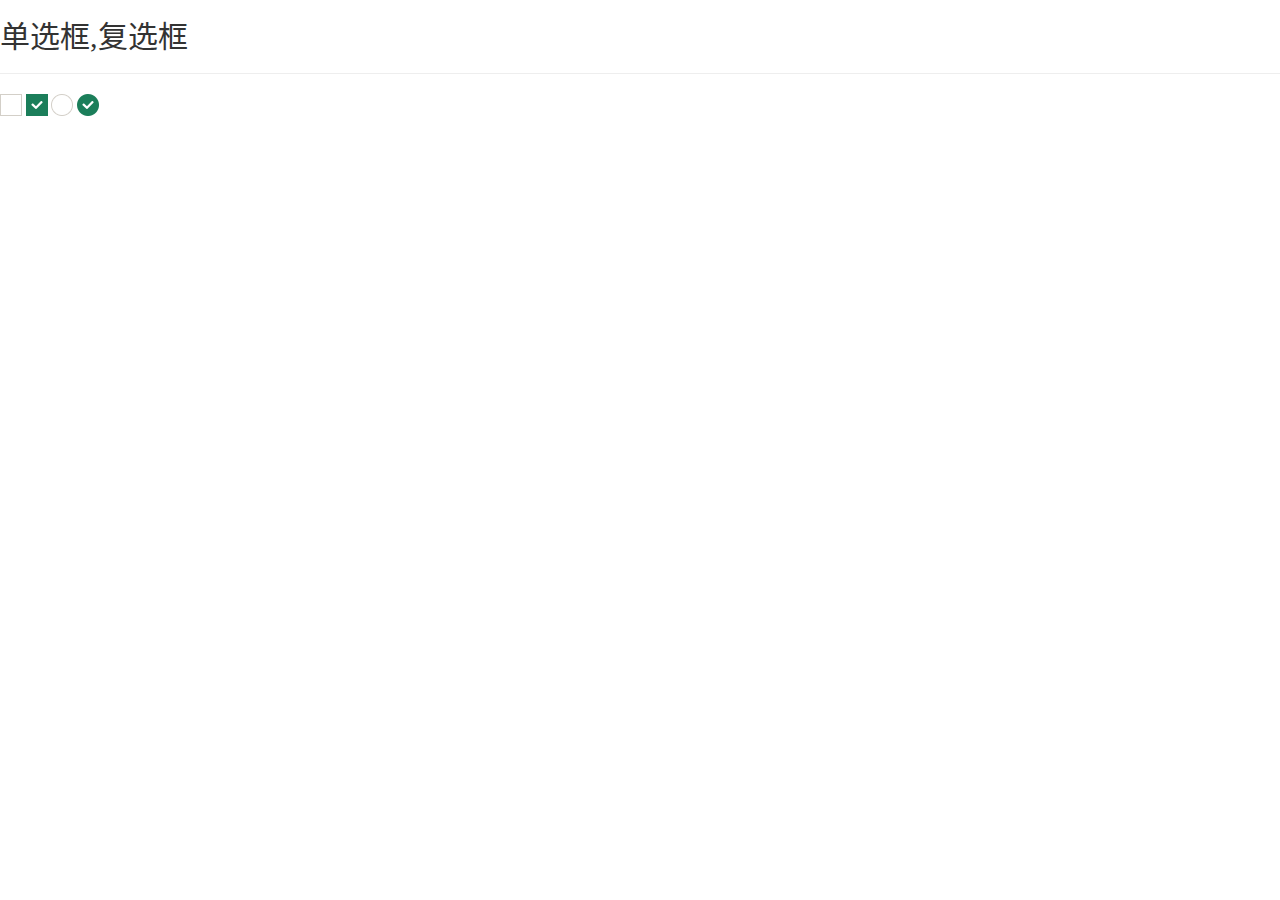
<file: components/icheck.html>
<!DOCTYPE html>
<html lang="zh-CN">
<head>
    <meta charset="utf-8">
    <meta http-equiv="X-UA-Compatible" content="IE=edge">
    <!-- 上述3个meta标签*必须*放在最前面，任何其他内容都*必须*跟随其后！ -->
    <title>表单</title>

    <!-- Bootstrap -->
    <link href="../css/bootstrap.min.css" rel="stylesheet">
    <link href="../css/commonstyle_hu.css" rel="stylesheet">
    <link href="../css/green.css" rel="stylesheet" >
    <link href="../css/square.css" rel="stylesheet">

</head>
<body>

<h2>单选框,复选框</h2>
<hr>

<input type="checkbox">
<input type="checkbox" checked>
<input type="radio" name="iCheck">
<input type="radio" name="iCheck" checked>

<!-- jQuery (necessary for Bootstrap's JavaScript plugins) -->
<script src="../js/jquery-3.2.1.min.js"></script>
<script src="../js/icheck.min.js"></script>
<!-- Include all compiled plugins (below), or include individual files as needed -->
<script src="../js/bootstrap.min.js"></script>

<script>

    $('input').iCheck({
        checkboxClass: 'icheckbox_square-green',
        radioClass: 'iradio_square-green',
        increaseArea: '20%' //可选
    });
</script>
</body>
</html>
</file>
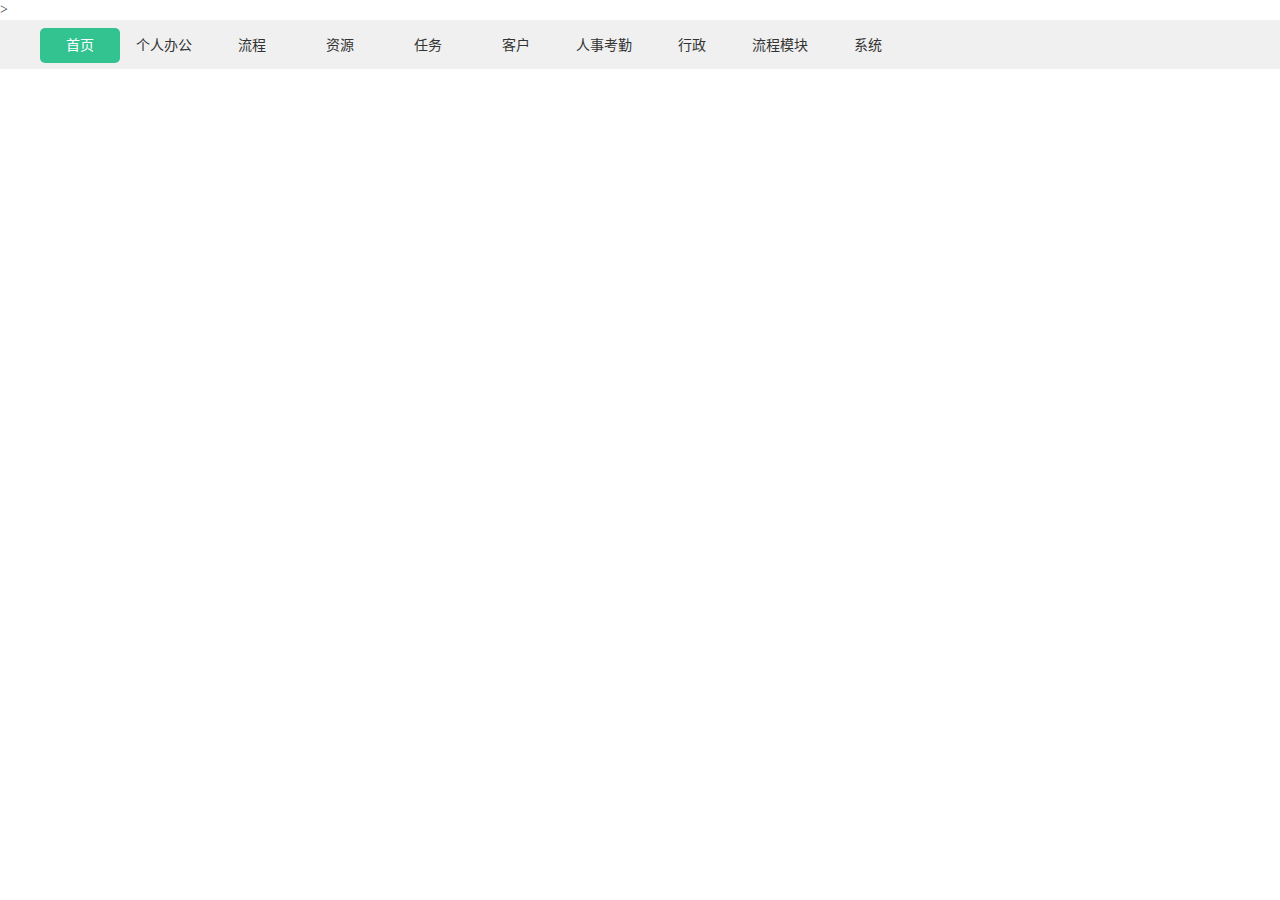
<file: components/navBox.html>
<!DOCTYPE html>
<html lang="zh-CN">
<head>
    <meta charset="utf-8">
    <meta http-equiv="X-UA-Compatible" content="IE=edge">>
    <title>navBOX</title>

    <!-- Bootstrap -->
    <link href="../css/bootstrap.min.css" rel="stylesheet">
    <link href="../css/commonstyle_hu.css" rel="stylesheet">
</head>
<body>
<!--导航开始-->
<div id="navBox">
    <ul>
        <li><a href="#" class="active">首页</a></li>
        <li><a href="#">个人办公</a></li>
        <li><a href="#">流程</a></li>
        <li><a href="#">资源</a></li>
        <li><a href="#">任务</a></li>
        <li><a href="#">客户</a></li>
        <li><a href="#">人事考勤</a></li>
        <li><a href="#">行政</a></li>
        <li><a href="#">流程模块</a></li>
        <li><a href="#">系统</a></li>
    </ul>
</div>
<!--导航结束-->


<!-- jQuery (necessary for Bootstrap's JavaScript plugins) -->
<script src="../js/jquery-3.2.1.min.js"></script>
<!-- Include all compiled plugins (below), or include individual files as needed -->
<script src="../js/bootstrap.min.js"></script>
</body>
</html>
</file>
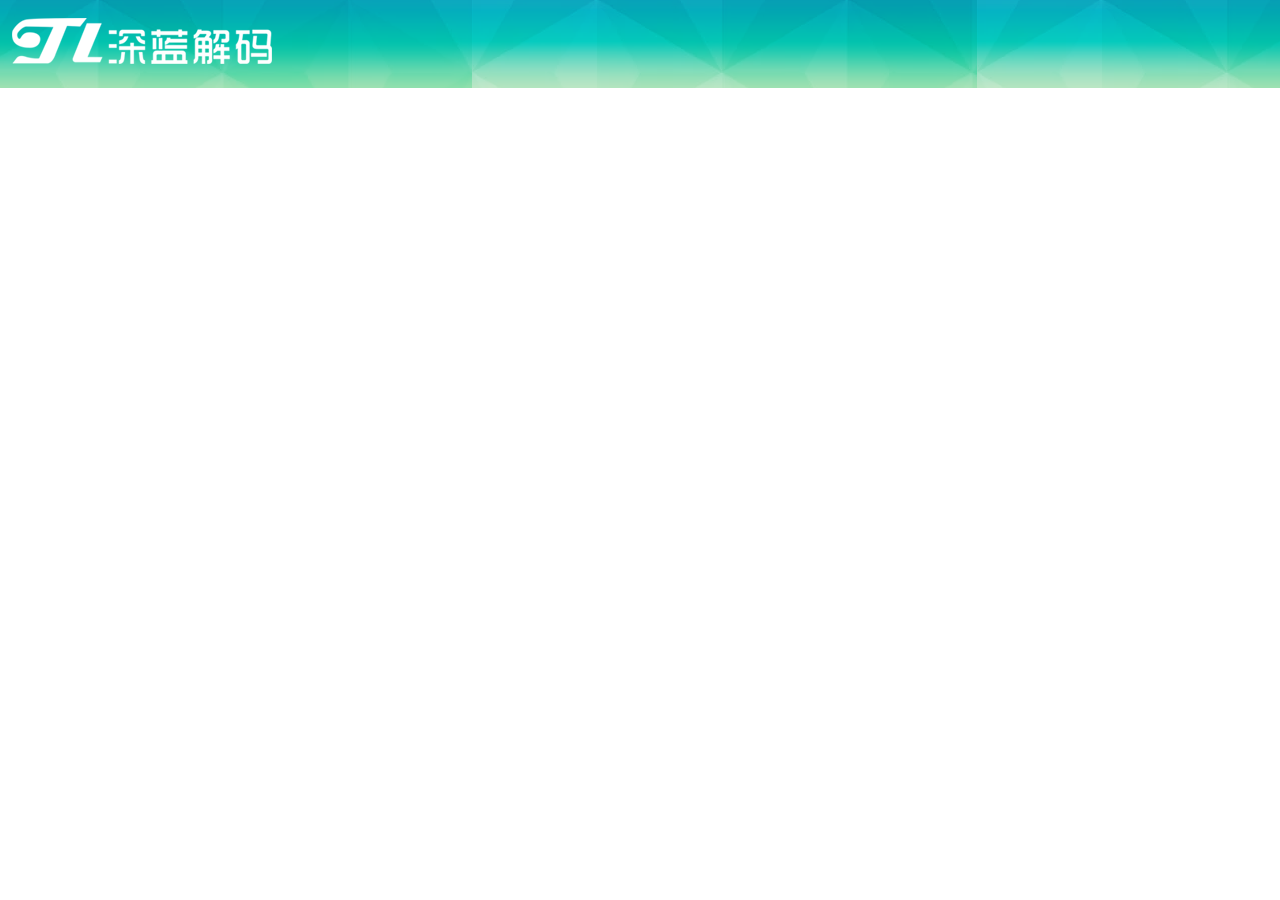
<file: components/导航组件.html>
<!DOCTYPE html>
<html lang="zh-CN">
<head>
    <meta charset="utf-8">
    <meta http-equiv="X-UA-Compatible" content="IE=edge">
    <!-- 上述3个meta标签*必须*放在最前面，任何其他内容都*必须*跟随其后！ -->
    <title>按钮组件</title>

    <!-- Bootstrap -->
    <link href="../css/bootstrap.min.css" rel="stylesheet">
    <link href="../css/commonstyle_hu.css" rel="stylesheet">

</head>
<body>
<!--导航开始-->
<div id="nav">
    <a href="#">
        <div class="logo"></div>
    </a>

    <div>
        <div class="Avatar"></div>
        <div class="name"></div>
        <div class="down"></div>
    </div>
</div>
<!--导航结束-->


<!-- jQuery (necessary for Bootstrap's JavaScript plugins) -->
<script src="../js/jquery-3.2.1.min.js"></script>
<!-- Include all compiled plugins (below), or include individual files as needed -->
<script src="../js/bootstrap.min.js"></script>
</body>
</html>
</file>
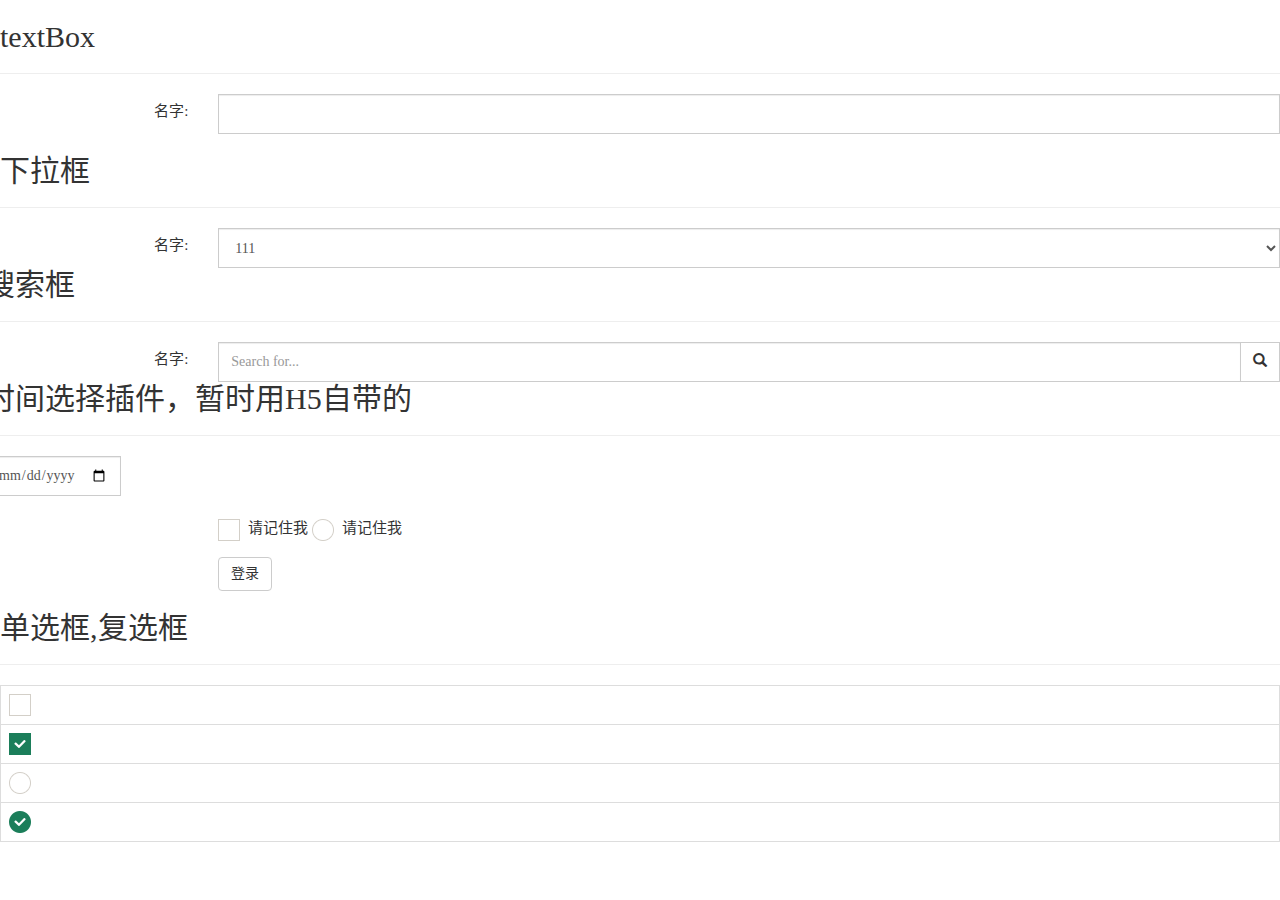
<file: components/表单.html>
<!DOCTYPE html>
<html lang="zh-CN">
<head>
    <meta charset="utf-8">
    <meta http-equiv="X-UA-Compatible" content="IE=edge">
    <!-- 上述3个meta标签*必须*放在最前面，任何其他内容都*必须*跟随其后！ -->
    <title>表单</title>

    <!-- Bootstrap -->
    <link href="../css/bootstrap.min.css" rel="stylesheet">
    <link href="../css/commonstyle_hu.css" rel="stylesheet">

    <link href="../css/green.css" rel="stylesheet">
    <link href="../css/square.css" rel="stylesheet">
    <style>

    </style>

</head>
<body>

<form class="form-horizontal biaodan" role="form">
    <h2>textBox</h2>
    <hr>
    <div class="form-group">
        <label for="" class="col-sm-2 control-label">名字:</label>
        <div class="col-sm-10">
            <input type="text" class="form-control" id="" placeholder="">
        </div>
    </div>
    <h2>下拉框</h2>
    <hr>
    <div class="form-group">
        <label for="" class="col-sm-2 control-label">名字:</label>
        <div class="col-sm-10">
            <select name="" id="" class="form-control">
                <option value="">111</option>
                <option value="">111</option>
                <option value="">111</option>
                <option value="">111</option>
            </select>
        </div>

        <h2>搜索框</h2>
        <hr>
        <label for="" class="col-sm-2 control-label">名字:</label>
        <div class="col-sm-10">
            <div class="input-group">
                <input type="text" class="form-control" placeholder="Search for...">
                <span class="input-group-btn">
                    <button class="btn btn-default search-btn" type="button">
                        <span class="glyphicon glyphicon-search" aria-hidden="true"></span>
                    </button>
              </span>
            </div>
        </div>

        <h2>时间选择插件，暂时用H5自带的</h2>
        <hr>
        <div class="input-group">
            <input type="date" class="form-control" placeholder="选择日期...">
        </div>

    </div>
    <div class="form-group">
        <div class="col-sm-offset-2 col-sm-10">
            <div class="checkbox">
                <span id="Rememberme">
                    <input type="checkbox"><span class="Rememberme">请记住我</span>
                </span>

                <span id="Rememberme">
                  <input type="radio" name="iCheck"><span class="Rememberme">请记住我</span>
                </span>
            </div>
        </div>
    </div>
    <div class="form-group">
        <div class="col-sm-offset-2 col-sm-10">
            <button type="submit" class="btn btn-default">登录</button>
        </div>
    </div>
</form>


<h2>单选框,复选框</h2>
<hr>

<table class="table table-bordered">
    <tr>
        <td>
            <input type="checkbox">
        </td>
    </tr>
    <tr>
        <td>
            <input type="checkbox" checked>
        </td>
    </tr>
    <tr>
        <td><input type="radio" name="iCheck"></td>
    </tr>
    <tr>
        <td><input type="radio" name="iCheck" checked></td>
    </tr>
</table>


<!-- jQuery (necessary for Bootstrap's JavaScript plugins) -->
<script src="../js/jquery-3.2.1.min.js"></script>

<!-- Include all compiled plugins (below), or include individual files as needed -->
<script src="../js/bootstrap.min.js"></script>

<script src="../js/icheck.min.js"></script>
<script>
    $('input').iCheck({
        checkboxClass: 'icheckbox_square-green',
        radioClass: 'iradio_square-green',
        increaseArea: '20%' //可选
    });
</script>
</body>
</html>
</file>
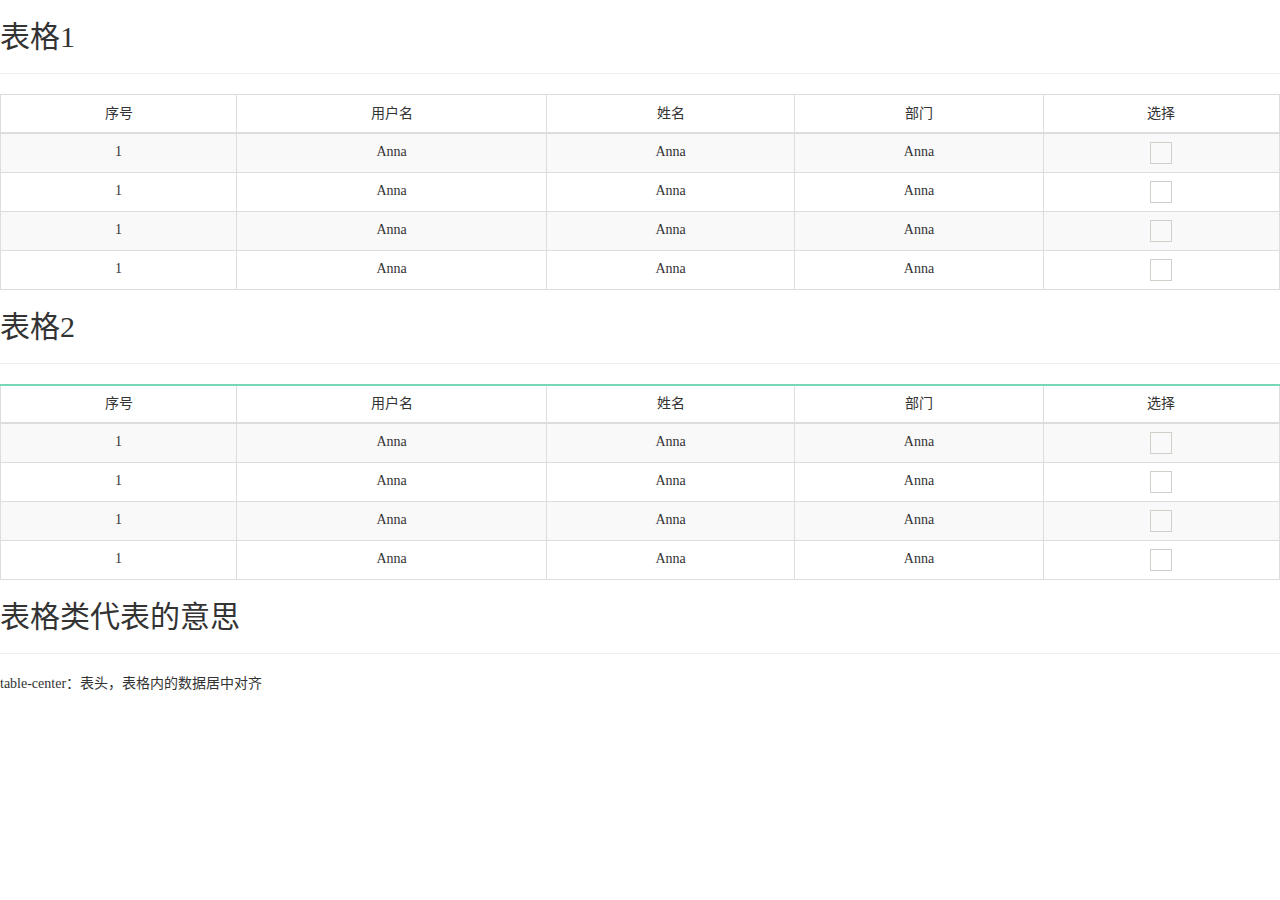
<file: components/表格.html>
<!DOCTYPE html>
<html lang="zh-CN">
<head>
    <meta charset="utf-8">
    <meta http-equiv="X-UA-Compatible" content="IE=edge">
    <!-- 上述3个meta标签*必须*放在最前面，任何其他内容都*必须*跟随其后！ -->
    <title>表格组件</title>

    <!-- Bootstrap -->
    <link href="../css/bootstrap.min.css" rel="stylesheet">
    <link href="../css/commonstyle_hu.css" rel="stylesheet">
    <link href="../css/green.css" rel="stylesheet">
    <link href="../css/square.css" rel="stylesheet">
    <style>

    </style>

</head>
<body>
<h2>表格1</h2>
<hr>
<table class="table table-bordered table-striped table-center">
    <thead>
    <tr>
        <th>序号</th>
        <th>用户名</th>
        <th>姓名</th>
        <th>部门</th>
        <th>选择</th>
    </tr>
    </thead>
    <tbody>
    <tr>
        <td>1</td>
        <td>Anna</td>
        <td>Anna</td>
        <td>Anna</td>
        <td><input type="checkbox"></td>
    </tr>
    <tr>
        <td>1</td>
        <td>Anna</td>
        <td>Anna</td>
        <td>Anna</td>
        <td><input type="checkbox"></td>
    </tr>
    <tr>
        <td>1</td>
        <td>Anna</td>
        <td>Anna</td>
        <td>Anna</td>
        <td><input type="checkbox"></td>
    </tr>
    <tr>
        <td>1</td>
        <td>Anna</td>
        <td>Anna</td>
        <td>Anna</td>
        <td><input type="checkbox"></td>
    </tr>
    </tbody>
</table>

<h2>表格2</h2>
<hr>


<table class="table table-bordered table-striped table-center table-top-border" >
    <thead>
    <tr>
        <th>序号</th>
        <th>用户名</th>
        <th>姓名</th>
        <th>部门</th>
        <th>选择</th>
    </tr>
    </thead>
    <tbody>
    <tr>
        <td>1</td>
        <td>Anna</td>
        <td>Anna</td>
        <td>Anna</td>
        <td><input type="checkbox"></td>
    </tr>
    <tr>
        <td>1</td>
        <td>Anna</td>
        <td>Anna</td>
        <td>Anna</td>
        <td><input type="checkbox"></td>
    </tr>
    <tr>
        <td>1</td>
        <td>Anna</td>
        <td>Anna</td>
        <td>Anna</td>
        <td><input type="checkbox"></td>
    </tr>
    <tr>
        <td>1</td>
        <td>Anna</td>
        <td>Anna</td>
        <td>Anna</td>
        <td><input type="checkbox"></td>
    </tr>
    </tbody>
</table>

<h2>表格类代表的意思</h2>
<hr>
table-center：表头，表格内的数据居中对齐



<!-- jQuery (necessary for Bootstrap's JavaScript plugins) -->
<script src="../js/jquery-3.2.1.min.js"></script>
<!-- Include all compiled plugins (below), or include individual files as needed -->
<script src="../js/bootstrap.min.js"></script>

<script src="../js/icheck.min.js"></script>
<script>
    $('input').iCheck({
        checkboxClass: 'icheckbox_square-green',
        radioClass: 'iradio_square-green',
        increaseArea: '20%' //可选
    });
</script>
</body>
</html>
</file>
<file: css/commonstyle_hu.css>
body{
    font-family: '微软雅黑';
}

/*导航组件样式*/
#nav {
    height: 89px;
    width: 100%;
    background: url("../images/bg_nav.png") repeat-x;
}

#nav .logo {
    height: 89px;
    width: 275px;
    background: url("../images/logo.png") no-repeat 12px 18px;
}

/*navBOX组件*/
#navBox {
    height: 49px;
    width: 100%;
    background: #f0f0f0;
    margin-top: -10px;
}

#navBox ul {
    list-style: none;
    display: block;
}

#navBox ul > li {
    float: left;

}

#navBox ul > li > a {

    width: 88px;
    height: 35px;
    line-height: 35px;
    display: block;
    text-align: center;
    margin-top: 8px;
    border-radius: 5px;
    text-decoration: none;
    color: #333333;
}

#navBox ul > li > a.active {
    background: #32c391;
    text-align: center;
    width: 80px;
    padding:0 4px;
    height: 35px;
    line-height: 35px;
    display: block;
    margin-top: 8px;
    border-radius: 5px;
    color: #FFF;

}

/*面包屑*/
.breadcrumb {
    padding: 14px 15px;
    margin-bottom:0px;
    list-style: none;
    background-color: #ffffff!important;
    border-radius: 4px;
}
.breadcrumb>li+li:before {
    padding: 0 5px;
    color: #ccc;
    content: "\00a0\003e"!important;
}

/*表单--使用表单添加biaodan类*/

/*记住我*/

#Rememberme{
    height: 24px;
    display: inline-block;
}
.Rememberme{
    line-height: 21px;
    height: 25px;
    padding-left: 8px;
    padding-top: 0px;
    display: inline-block;
    font-size: 15px;
}
.biaodan label{
    font-weight: 400;
    padding-top: 7px;
    margin-bottom: 0;
    text-align: right;
    font-size: 15px;
}


.biaodan .form-control {
    display: block;
    width: 100%;
    height: 40px;
    padding: 6px 12px;
    font-size: 14px;
    line-height: 1.42857143;
    color: #555;
    background-color: #fff;;
    border: 1px solid #ccc;
    border-radius: 0px;
    -webkit-box-shadow: inset 0 1px 1px rgba(0,0,0,.075);
    box-shadow: inset 0 1px 1px rgba(0,0,0,.075);
    -webkit-transition: border-color ease-in-out .15s,-webkit-box-shadow ease-in-out .15s;
    -o-transition: border-color ease-in-out .15s,box-shadow ease-in-out .15s;
    transition: border-color ease-in-out .15s,box-shadow ease-in-out .15s;
}

/*搜索框*/
.search-btn{
    padding: 9px 12px;
    border-radius: 0px;
}
/*弹窗*/

.Popup .modal-header{
    text-align: center;
    background: #32c391;
    color: #FFF;
    /*height: 54px;*/
    /*font-weight: normal;*/
    border-top-left-radius: 4px;
    border-top-right-radius:4px;
    border-bottom-left-radius:0px;
    border-bottom-right-radius:0px;

}

.Popup .modal-body{
    height: 531px;
}

/*表格组件*/
.table-center{
    text-align: center;
    height:38px;
}

.table-center th{
    text-align: center;
    height:38px;
    font-weight: 400;
}

.table-top-border{
    border-top:2px solid #76d7b6;
}
</file>
<file: css/green.css>
/* iCheck plugin Square skin, green
----------------------------------- */
.icheckbox_square-green,
.iradio_square-green {
    display: inline-block;
    *display: inline;
    vertical-align: middle;
    margin: 0;
    padding: 0;
    width: 22px;
    height: 22px;
    background: url(green.png) no-repeat;
    border: none;
    cursor: pointer;
}

.icheckbox_square-green {
    background-position: 0 0;
}
    .icheckbox_square-green.hover {
        background-position: -24px 0;
    }
    .icheckbox_square-green.checked {
        background-position: -48px 0;
    }
    .icheckbox_square-green.disabled {
        background-position: -72px 0;
        cursor: default;
    }
    .icheckbox_square-green.checked.disabled {
        background-position: -96px 0;
    }

.iradio_square-green {
    background-position: -120px 0;
}
    .iradio_square-green.hover {
        background-position: -144px 0;
    }
    .iradio_square-green.checked {
        background-position: -168px 0;
    }
    .iradio_square-green.disabled {
        background-position: -192px 0;
        cursor: default;
    }
    .iradio_square-green.checked.disabled {
        background-position: -216px 0;
    }

/* HiDPI support */
@media (-o-min-device-pixel-ratio: 5/4), (-webkit-min-device-pixel-ratio: 1.25), (min-resolution: 120dpi), (min-resolution: 1.25dppx) {
    .icheckbox_square-green,
    .iradio_square-green {
        background-image: url(green@2x.png);
        -webkit-background-size: 240px 24px;
        background-size: 240px 24px;
    }
}
</file>
<file: css/square.css>
/* iCheck plugin Square skin, black
----------------------------------- */
.icheckbox_square,
.iradio_square {
    display: inline-block;
    *display: inline;
    vertical-align: middle;
    margin: 0;
    padding: 0;
    width: 22px;
    height: 22px;
    background: url(square.png) no-repeat;
    border: none;
    cursor: pointer;
}

.icheckbox_square {
    background-position: 0 0;
}
    .icheckbox_square.hover {
        background-position: -24px 0;
    }
    .icheckbox_square.checked {
        background-position: -48px 0;
    }
    .icheckbox_square.disabled {
        background-position: -72px 0;
        cursor: default;
    }
    .icheckbox_square.checked.disabled {
        background-position: -96px 0;
    }

.iradio_square {
    background-position: -120px 0;
}
    .iradio_square.hover {
        background-position: -144px 0;
    }
    .iradio_square.checked {
        background-position: -168px 0;
    }
    .iradio_square.disabled {
        background-position: -192px 0;
        cursor: default;
    }
    .iradio_square.checked.disabled {
        background-position: -216px 0;
    }

/* HiDPI support */
@media (-o-min-device-pixel-ratio: 5/4), (-webkit-min-device-pixel-ratio: 1.25), (min-resolution: 120dpi), (min-resolution: 1.25dppx) {
    .icheckbox_square,
    .iradio_square {
        background-image: url(square@2x.png);
        -webkit-background-size: 240px 24px;
        background-size: 240px 24px;
    }
}
</file>
